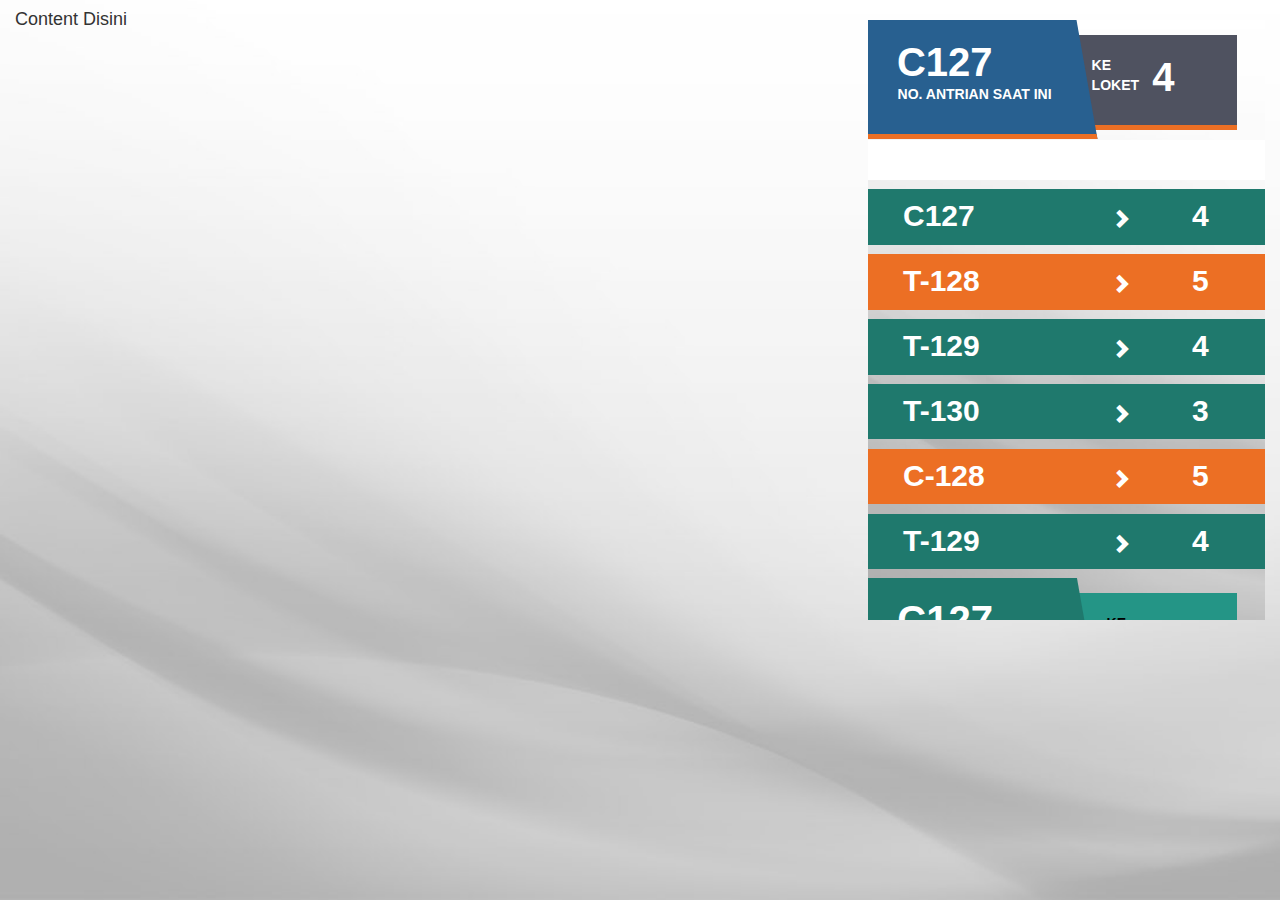
<file: assets/index.html>
<!DOCTYPE html>
<html lang="en">
  <head>
    <meta charset="utf-8">
    <meta http-equiv="X-UA-Compatible" content="IE=edge">
    <meta name="viewport" content="width=device-width, initial-scale=1">
    <!-- The above 3 meta tags *must* come first in the head; any other head content must come *after* these tags -->
    <title>Bootstrap 101 Template</title>

    <!-- Bootstrap -->
    <link href="css/bootstrap.min.css" rel="stylesheet">
    <link href="css/custom-style.css" rel="stylesheet">

    <!-- HTML5 shim and Respond.js for IE8 support of HTML5 elements and media queries -->
    <!-- WARNING: Respond.js doesn't work if you view the page via file:// -->
    <!--[if lt IE 9]>
      <script src="https://oss.maxcdn.com/html5shiv/3.7.3/html5shiv.min.js"></script>
      <script src="https://oss.maxcdn.com/respond/1.4.2/respond.min.js"></script>
    <![endif]-->
  </head>
  <body>
    <div class="container-fluid">
		<div class="row">
			<div class="col-lg-8">
				<h4>Content Disini</h4>
			</div>
			<div class="col-lg-4">
				<iframe width="100%" height="600px" src="antrian.html">
					<h3>This is Iframe</h3>
				</iframe>
			</div>
		</div>
	</div>

    <!-- jQuery (necessary for Bootstrap's JavaScript plugins) -->
    <script src="https://ajax.googleapis.com/ajax/libs/jquery/1.12.4/jquery.min.js"></script>
    <!-- Include all compiled plugins (below), or include individual files as needed -->
    <script src="js/bootstrap.min.js"></script>
  </body>
</html>
</file>
<file: assets/css/custom-style.css>
/* Custom CSS Style */


.text-blue {color: #286090}
.text-white {color: white}
a:hover {text-decoration:none;}
a:focus, .btn:focus {outline:none;}
.text-italic {font-style:italic; font-family:'Verdana'; color:#134740;}
body {background:url(../images/bg2.jpg)no-repeat; background-attachment:fixed; background-size:cover;}
.blue {background:url(../images/bg.jpg)no-repeat; background-attachment:fixed; background-size:cover;}
iframe {border:0px; margin:20px 0;}
h1{ font-size :30px; }

	.list-bar li {display:inline-block; width:100%; color:#fff;}
	.list-bar li h1 {padding:0px; margin:0px; font-weight:900;}
	
	.list-bar li.default-label {background-color:#fff;}
	/*.text-blue {color: #fff}*/

	.list-bar li.current-call .cc-left-cust {background-color:#286090;border-bottom: 5px solid #ec6f24; margin-bottom: -8px;}
	.list-bar li.current-call .cc-left-tell {background-color:#1f796d;}
	
	.list-bar li.current-call .cc-left-cust, .list-bar li.current-call .cc-left-tell{
		position:relative; z-index:2; padding:20px 20px 20px 45px ; margin-left:-13px;
		-moz-transform: scale(1) translateX(0px) translateY(0px) skewX(10deg) skewY(0deg);
		-webkit-transform: scale(1) translateX(0px) translateY(0px) skewX(10deg) skewY(0deg);
		-o-transform: scale(1) translateX(0px) translateY(0px) skewX(10deg) skewY(0deg);
		-ms-transform: scale(1) translateX(0px) translateY(0px) skewX(10deg) skewY(0deg);
		transform: scale(1) translateX(0px) translateY(0px) skewX(10deg) skewY(0deg);}
		
		.cc-left-cust h1,.cc-left-tell h1 {font-size:40px;}
		.cc-left-cust p, .cc-left-tell p {
			font-weight:bold;
			margin-left:-5px;
			font-size: 14px;
			text-transform:uppercase;
		}
		.list-bar li.current-call .cc-left-cust h1, .list-bar li.current-call .cc-left-cust p, .list-bar li.current-call .cc-left-tell h1, .list-bar li.current-call .cc-left-tell p {			
			-moz-transform: scale(1) translateX(0px) translateY(0px) skewX(-10deg) skewY(0deg);
			-webkit-transform: scale(1) translateX(0px) translateY(0px) skewX(-10deg) skewY(0deg);
			-o-transform: scale(1) translateX(0px) translateY(0px) skewX(-10deg) skewY(0deg);
			-ms-transform: scale(1) translateX(0px) translateY(0px) skewX(-10deg) skewY(0deg);
			transform: scale(1) translateX(0px) translateY(0px) skewX(-10deg) skewY(0deg);
		}
	
	.list-bar li.current-call .cc-right-tell {
		position:relative; z-index:1; background-color:#249586; color:#000; padding:20px 20px 20px 40px;
		margin-left:-15px;
		margin-top:15px;
	}
	
		.cc-right-tell h1 {font-size:50px;}
		.cc-right-tell p {
			font-weight:bold;
			margin-left:-5px;
			font-size: 14px;
			text-transform:uppercase;
		}
	
	.list-bar li.current-call .cc-right-cust {
		position:relative; z-index:1; background-color:#4f5260; padding:20px 45px 20px 25px;
		border-bottom: 5px solid #ec6f24;
		margin-left:-15px;
		margin-top:15px;
	}
	
		.cc-right-cust h1 {font-size:40px;white-space:nowrap}
		.cc-right-cust p {
			font-weight:bold;
			margin-left:-5px;
			font-size: 14px;
			text-transform:uppercase;
		}

	

	.list-bar li.teller{background-color:#1f796d; padding:10px 20px;}
	.list-bar li.cust-service{background-color:#ec6f24; padding:10px 20px;}
	
/* ADDED PADDING */
.t-xs-padding {padding-top:10px;}
.kill-padding-left {padding-left:0px;}
.kill-padding-right {padding-right:0px;}
.kill-lr-padding {padding-right:0px; padding-left:0px;}
.md-padding {padding:30px;}
.r-xs-padding {padding-right:10px;}

/* UTILITY STYLE */
.glyphicon {padding-top:8px; font-size:20px;}
.section-title {text-transform:uppercase; font-weight:bold; background:#666; padding:15px 20px; color:#fff; margin-top:0px; margin-bottom:0px;}

.bg-model-1{position:absolute; left:-100px; bottom:10px; }
.bg-model-2{position:absolute; right:-74px; bottom:0px;}

.header,.content-body,.footer {position:fixed; width:100%;}
.header {height:10%;}
.content-body {height:85%; top:10%;}
.footer {height:7%; top:93%;}

@media (max-width: 1280px) {
	.bank-data h4 {font-size:16px;}
	.clock ul li, .clock ul li #Date {font-size:16px;}
	.clock ul {font-size:16px; text-align:center;}
	.tagline {font-size:13px;}
	.bg-model-1 {width:40%; height:auto;}
	.cont-ticket {width:77%!important; margin-top:65px!important; margin-right:45px!important;}
	.cont-ticket h1 {font-size:30px;}
	.cont-ticket h2 {margin-top:0px; font-size:24px;}
	.cont-ticket h3 {font-size:18px;}
	.btn-teller, .btn-cs {font-size:22px!important;}
	.footer h4 {font-size:16px;}
	.footer p {font-size:14px!important;}	
}

@media (max-width: 992px) {
	.bank-data h4 {font-size:16px;}
	.clock ul li, .clock ul li #Date {font-size:16px;}
	.clock ul {font-size:16px; text-align:center;}
	.tagline {font-size:13px;}
	.bg-model-1 {width:50%; height:auto;}
	.cont-ticket {width:77%!important; margin-top:65px!important; margin-right:45px!important;}
	.cont-ticket h1 {font-size:30px;}
	.cont-ticket h2 {margin-top:0px; font-size:24px;}
	.cont-ticket h3 {font-size:18px;}
	.btn-teller, .btn-cs {font-size:22px!important;}
	.footer h4 {font-size:16px;}
	.footer p {font-size:14px!important;}
}


.cont-ticket {
	width:70%; 
	/* Permalink - use to edit and share this gradient: http://colorzilla.com/gradient-editor/#f9fcf7+0,ebefe8+100 */
background: #f9fcf7; /* Old browsers */
background: -moz-linear-gradient(top,  #f9fcf7 0%, #ebefe8 100%); /* FF3.6-15 */
background: -webkit-linear-gradient(top,  #f9fcf7 0%,#ebefe8 100%); /* Chrome10-25,Safari5.1-6 */
background: linear-gradient(to bottom,  #f9fcf7 0%,#ebefe8 100%); /* W3C, IE10+, FF16+, Chrome26+, Opera12+, Safari7+ */
filter: progid:DXImageTransform.Microsoft.gradient( startColorstr='#f9fcf7', endColorstr='#ebefe8',GradientType=0 ); /* IE6-9 */

	padding:30px 30px 50px 30px; 
	margin-top:90px; 
	margin-right:85px;
	-webkit-box-shadow: 0 0 15px 0 #A8A8A8;
	box-shadow: 0 0 15px 0 #A8A8A8;
}

.cont-ticket-no-padding {
	width:70%; 
	/* Permalink - use to edit and share this gradient: http://colorzilla.com/gradient-editor/#f9fcf7+0,ebefe8+100 */
background: #f9fcf7; /* Old browsers */
background: -moz-linear-gradient(top,  #f9fcf7 0%, #ebefe8 100%); /* FF3.6-15 */
background: -webkit-linear-gradient(top,  #f9fcf7 0%,#ebefe8 100%); /* Chrome10-25,Safari5.1-6 */
background: linear-gradient(to bottom,  #f9fcf7 0%,#ebefe8 100%); /* W3C, IE10+, FF16+, Chrome26+, Opera12+, Safari7+ */
filter: progid:DXImageTransform.Microsoft.gradient( startColorstr='#f9fcf7', endColorstr='#ebefe8',GradientType=0 ); /* IE6-9 */
	margin-top:90px; 
	margin-right:85px;
	-webkit-box-shadow: 0 0 15px 0 #A8A8A8;
	box-shadow: 0 0 15px 0 #A8A8A8;
}

.cont-ticket-no-padding .glyphicon {font-size:16px!important; padding-top:0px;}

.cont-ticket-no-padding button {
	text-transform:uppercase;
	font-weight:bold;

}

.cont-ticket h1 {color:#134740;}

.max-img-default {width:100%; height:auto; display:block;}

.b-border{border-bottom:2px solid #d0d0d0; padding-bottom:20px;}

/* BUTTON STYLE TICKET */
.btn-teller {		
	background:#449d44 url(../images/teller-button-bg.png)left no-repeat; 
	padding:25px 16px; 
	text-transform:uppercase; 
	font-weight:900;
	font-size:30px;
	text-shadow: 0 1px 4px #2B2B2B;
	border:3px solid #449d44;
}

.btn-teller.active, .btn-teller.focus, .btn-teller:active, .open>.dropdown-toggle.btn-teller {
	background:#358235 url(../images/teller-button-bg.png)left no-repeat; 
	box-shadow:inset 0 5px 15px rgba(0,0,0,.125);
}

.btn-cs {
	background:#286090 url(../images/cs-button-bg.png)left no-repeat; 
	padding:25px 16px; 
	text-transform:uppercase; 
	font-weight:900;
	font-size:30px;
	text-shadow: 0 1px 4px #2B2B2B;
	border:3px solid #286090;
}

.btn-cs.active, .btn-cs.focus, .btn-cs:active, .open>.dropdown-toggle.btn-cs {
	background:#204d73 url(../images/cs-button-bg.png)left no-repeat; 
	box-shadow:inset 0 5px 15px rgba(0,0,0,.125);
}


/* CLOCK STYLE */
.clock {
    width: auto;
    margin-right:-20px;
	padding-bottom:5px;
    color: #fff;
	background-color:#286090;
	-moz-transform: scale(1) translateX(0px) translateY(0px) skewX(10deg) skewY(0deg);
		-webkit-transform: scale(1) translateX(0px) translateY(0px) skewX(10deg) skewY(0deg);
		-o-transform: scale(1) translateX(0px) translateY(0px) skewX(10deg) skewY(0deg);
		-ms-transform: scale(1) translateX(0px) translateY(0px) skewX(10deg) skewY(0deg);
		transform: scale(1) translateX(0px) translateY(0px) skewX(10deg) skewY(0deg);
}

.clock-bar {margin-left:20px!important;}
.clock-bar li {font-weight:normal; padding:5px 0; margin-right:15px;}
.clock-bar li #hours, .clock-bar li #min, .clock-bar li #sec {font-weight:bold;}

.clock-detail li {margin-right:0px;}

#Date {
    font-family: 'arial', Arial, Helvetica, sans-serif;
    font-size: 20px;
    text-align: center;
}

ul {
    width: auto;
    margin: 0 auto;
    padding: 0px;
	font-size:24px;
    list-style: none;
}

ul li {
    display: inline;
    text-align: left;
    font-family: 'arial', Arial, Helvetica, sans-serif;
	font-size:20px;
	font-weight:bold;

}


#point {
    position: relative;
    -moz-animation: mymove 1s ease infinite;
    -webkit-animation: mymove 1s ease infinite;
    padding-left: 0px;
    padding-right: 0px;
}

/* Simple Animation */
@-webkit-keyframes mymove {
    0% {opacity: 1.0;
    text-shadow: 0 0 20px #00c6ff;
}

50% {
    opacity: 0;
    text-shadow: none;
}

100% {
    opacity: 1.0;
    text-shadow: 0 0 20px #00c6ff;
}	
}

@-moz-keyframes mymove {
    0% {
        opacity: 1.0;
        text-shadow: 0 0 20px #00c6ff;
    }

    50% {
        opacity: 0;
        text-shadow: none;
    }

    100% {
        opacity: 1.0;
        text-shadow: 0 0 20px #00c6ff;
    };
}

.footer-static {position:fixed; bottom:0px; width:100%;}
.footer {background-color: #ebebeb;}

/* MARQUEE TEXT */
.marq-title {
	background-color:#286090; 
	color:#fff; 
	padding:5px 15px;
	-moz-transform: scale(1) translateX(0px) translateY(0px) skewX(10deg) skewY(0deg);
	-webkit-transform: scale(1) translateX(0px) translateY(0px) skewX(10deg) skewY(0deg);
	-o-transform: scale(1) translateX(0px) translateY(0px) skewX(10deg) skewY(0deg);
	-ms-transform: scale(1) translateX(0px) translateY(0px) skewX(10deg) skewY(0deg);
	transform: scale(1) translateX(0px) translateY(0px) skewX(10deg) skewY(0deg);
	position:relative;
	z-index:2;
	margin-left:-5px;	
}

.marq-title h4 {
	-moz-transform: scale(1) translateX(0px) translateY(0px) skewX(-10deg) skewY(0deg);
	-webkit-transform: scale(1) translateX(0px) translateY(0px) skewX(-10deg) skewY(0deg);
	-o-transform: scale(1) translateX(0px) translateY(0px) skewX(-10deg) skewY(0deg);
	-ms-transform: scale(1) translateX(0px) translateY(0px) skewX(-10deg) skewY(0deg);
	transform: scale(1) translateX(0px) translateY(0px) skewX(-10deg) skewY(0deg);
}
.marquee {
  width: 100%;
  display:block;
  height: 50px;
  overflow: hidden;
  position: relative;
  z-index:1;
}

.marquee p {
	position: absolute;

	font-family:Arial, sans-serif;
	font-size:16px;

	width: 100%;
	height: 100%;

	margin: 0;
	line-height: 50px;

	text-align: center;

	color: #000000;
	transform:translateX(100%);
	-moz-transform:translateX(100%);
	-webkit-transform:translateX(100%);
}
.marquee p:nth-child(1) {
	animation: left-one 20s ease infinite;
	-moz-animation: left-one 20s ease infinite;
	-webkit-animation: left-one 20s ease infinite;
}
.marquee p:nth-child(2) {
	animation: left-two 20s ease infinite;
	-moz-animation: left-two 20s ease infinite;
	-webkit-animation: left-two 20s ease infinite;
}
.marquee.down p {
	transform:translateY(-100%);
	-moz-transform:translateY(-100%);
	-webkit-transform:translateY(-100%);
}
.marquee.down p:nth-child(1) {
	animation: down-one 20s ease infinite;
	-moz-animation: down-one 20s ease infinite;
	-webkit-animation: down-one 20s ease infinite;
}
.marquee.down p:nth-child(2) {
	animation: down-two 20s ease infinite;
	-moz-animation: down-two 20s ease infinite;
	-webkit-animation: down-two 20s ease infinite;
}
.marquee.up p {	
	transform:translateY(100%);
	-moz-transform:translateY(100%);
	-webkit-transform:translateY(100%);
}
.marquee.up p:nth-child(1) {
	animation: up-one 20s ease infinite;
	-moz-animation: up-one 20s ease infinite;
	-webkit-animation: up-one 20s ease infinite;
}
.marquee.up p:nth-child(2) {
	animation: up-two 20s ease infinite;
	-moz-animation: up-two 20s ease infinite;
	-webkit-animation: up-two 20s ease infinite;
}

/** Mozilla Firefox Keyframes **/
@-moz-keyframes left-one {
	0%	{
		-moz-transform:translateX(100%);
	}
	10% {
		-moz-transform:translateX(0);
	}
	40% {
		-moz-transform:translateX(0);
	}
	50% {
		-moz-transform:translateX(-100%);
	}
	100%{
		-moz-transform:translateX(-100%);
	}
}
@-moz-keyframes left-two {
	0%	{
		-moz-transform:translateX(100%);
	}
	10% {
		-moz-transform:translateX(0);
	}
	40% {
		-moz-transform:translateX(0);
	}
	50% {
		-moz-transform:translateX(-100%);
	}
	100%{
		-moz-transform:translateX(-100%);
	}

}
/** Webkit Keyframes **/
@-webkit-keyframes left-one {
	0% {
		-webkit-transform:translateX(100%);
	}
	10% {
		-webkit-transform:translateX(0);
	}
	40% {
		-webkit-transform:translateX(0);
	}
	50% {
		-webkit-transform:translateX(-100%);
	}
	100%{
		-webkit-transform:translateX(-100%);
	}
}
@-webkit-keyframes left-two {
	0% {
		-webkit-transform:translateX(100%);
	}
	50% {
		-webkit-transform:translateX(100%);
	}
	60% {
		-webkit-transform:translateX(0);		
	}
	90% {
		-webkit-transform:translateX(0);		
	}
	100%{
		-webkit-transform:translateX(-100%);
	}
}
</file>
